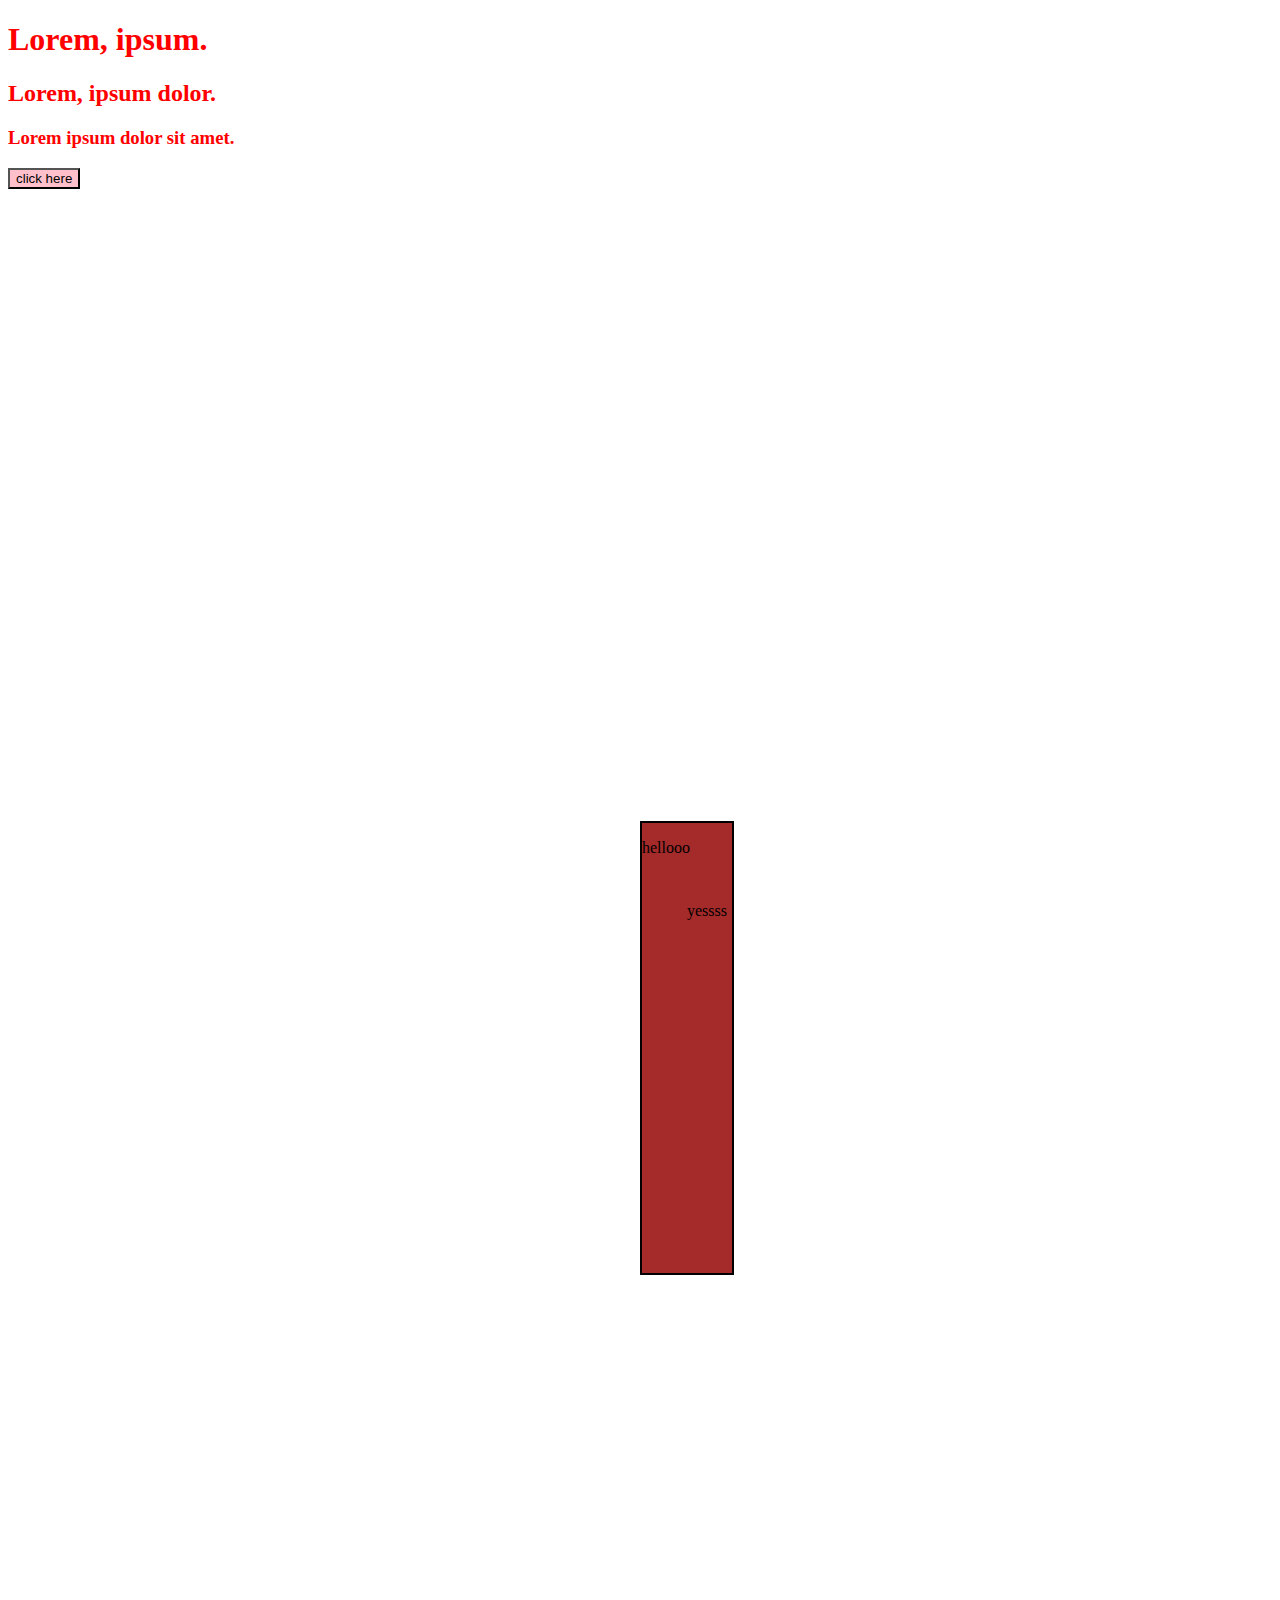
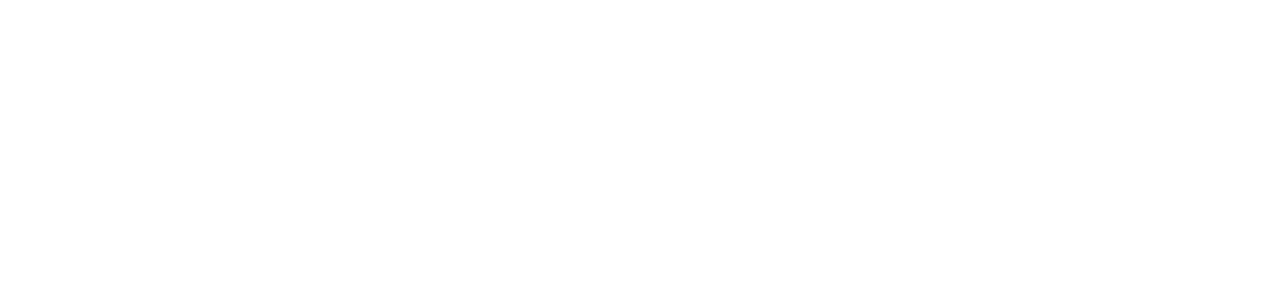
<file: index.html>
<!DOCTYPE html>
<html lang="en">
<head>
    <meta charset="UTF-8">
    <meta name="viewport" content="width=device-width, initial-scale=1.0">
    <title>Git learning</title>
    <link rel="stylesheet" href="style.css">
    <!-- <style>
        .button{
            background-color: blue;
        }
    </style> -->
</head>
<body>
<!-- <!-- <div>
    <!-- <style>
        h1{
            color: green;
        }
    </style> -->
    <!-- <h1>This is first git file</h1>
    <h3 class="class1" id="id23">this is second command </h3>
    <h2 id="id23">changes</h2>
    <p class="class2">Lorem, ipsum dolor.</p>
</div>     -->
<!-- <p>Lorem ipsum dolor, sit amet consectetur adipisicing elit. Ab, ullam!</p>
<h1>Lorem ipsum dolor sit amet.</h1> -->
<!-- <p>Veggies es bonus vobis, proinde vos postulo essum magis <span>kohlrabi welsh onion</span> daikon amaranth tatsoi tomatillo
    melon azuki bean garlic.</p>
    
<p>Gumbo beet greens corn soko <strong>endive</strong> gumbo gourd. Parsley shallot courgette tatsoi pea sprouts fava bean collard
greens dandelion okra wakame tomato. Dandelion cucumber earthnut pea peanut soko zucchini.</p>
     -->

     <!--Background Properties  -->

<!-- <div id="box">Lorem ipsum dolor sit amet.</div> -->

<h1 class="heading">Lorem, ipsum.</h1>
<h2 class="heading">Lorem, ipsum dolor.</h2>
<h3 class="heading">Lorem ipsum dolor sit amet.</h3>
<button style="background-color: pink;" class="button">click here</button>

<div class="div1">
    <p>hellooo</p>

<div>
<p>yessss
    
</p>
</div>

</div>

</body>
</html>
</file>
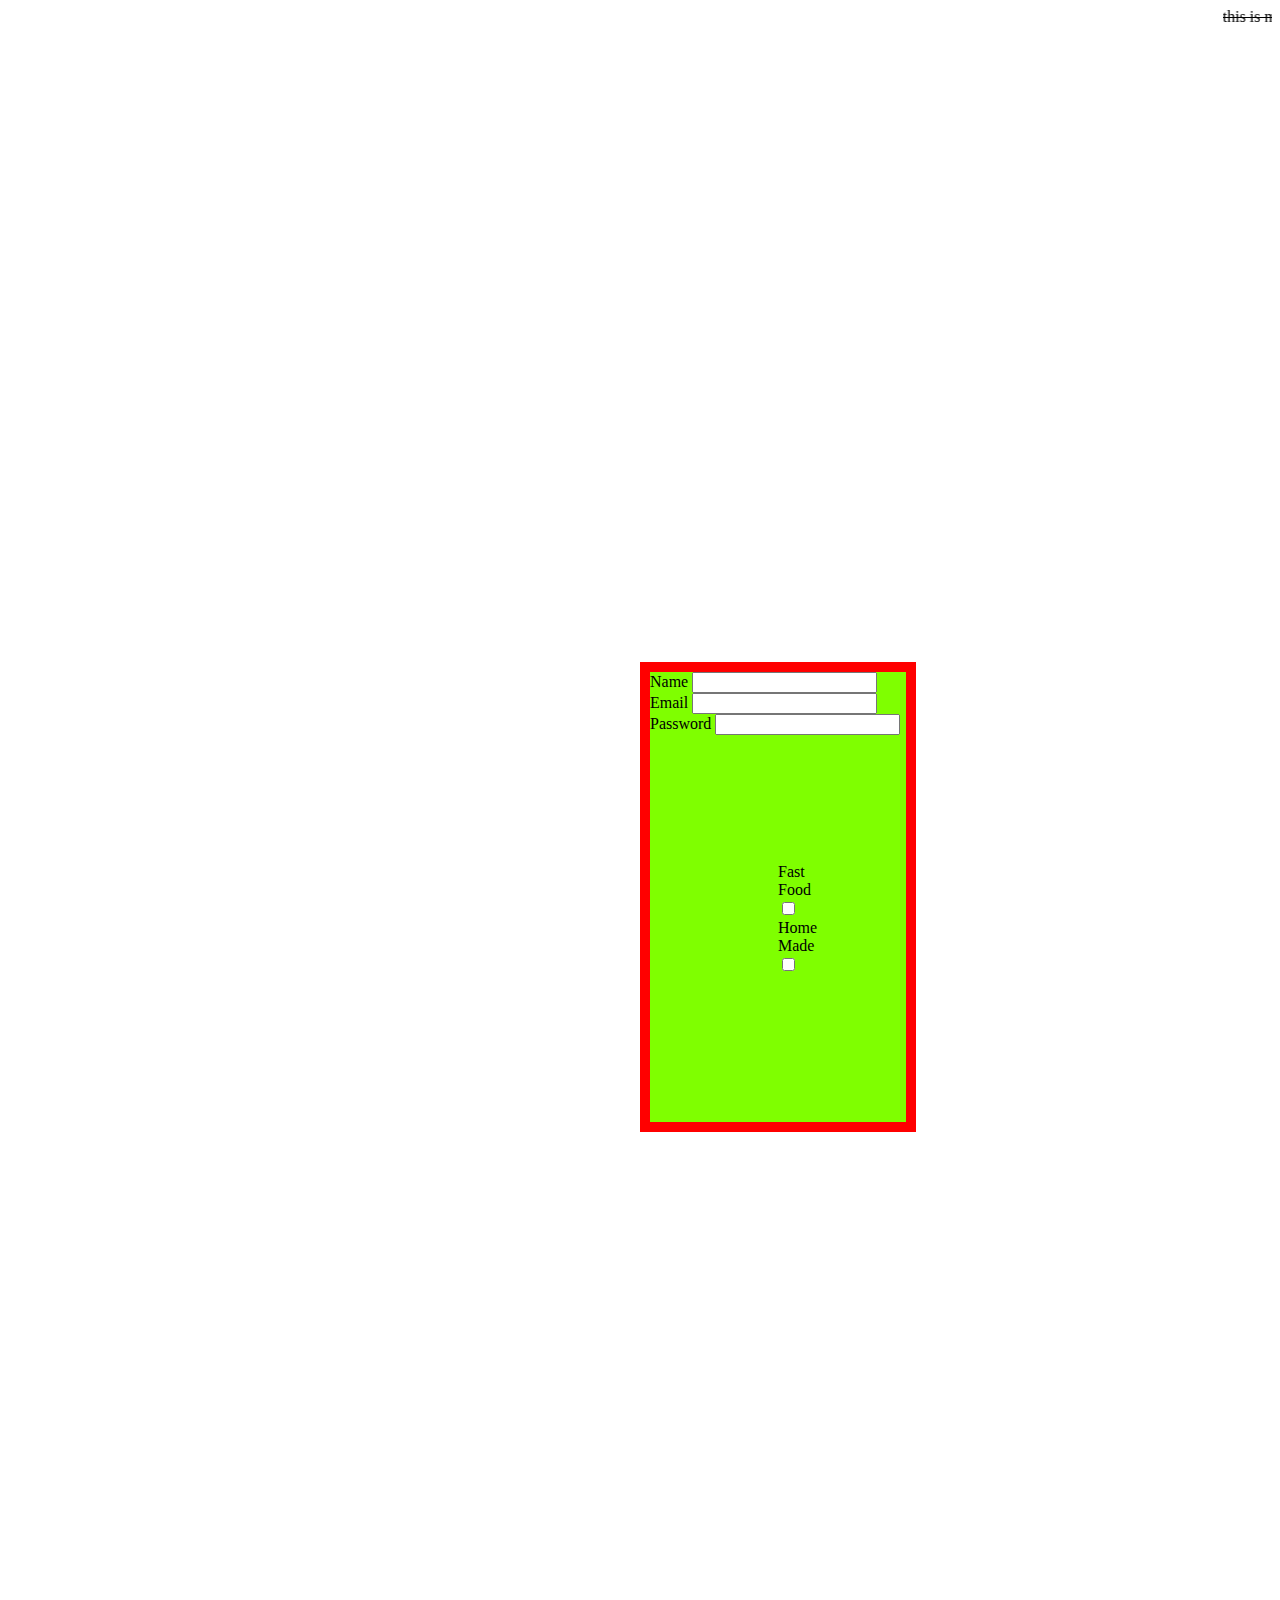
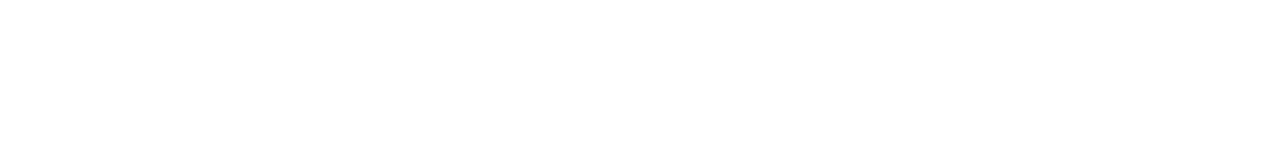
<file: learning.html>
<!DOCTYPE html>
<html lang="en">
<head>
    <meta charset="UTF-8">
    <meta name="viewport" content="width=device-width, initial-scale=1.0">
    <title>Document</title>
    <link rel="stylesheet" href="style.css">
</head>
<body>
    <marquee behavior="bottom" direction="bottom" ><del>this is my page</del></marquee>


<!-- <fieldset> -->
    <!-- <legend>Personal Details </legend> -->
<div id="form">   
    <form action=""> 
<label for="name">Name</label>    
<input type="text" name="name" id="">

<label for="email">Email</label>
<input type="email" name="email" id="">

<label for="pass">Password</label>
<input type="password" name="pass" id="">

<div id="foodchoice">
<!-- <fieldset>
    <legend>Food Category</legend> -->
<label for="checkbox" id="food">Fast Food</label>
<input type="checkbox" name="checkbox" id="food"><br>
<label for="checkbox" id="food">Home Made</label>
<input type="checkbox" name="checkbox" id="food">
<!-- </fieldset> -->
</div>
</form>
</div>
<!-- </fieldset> -->

</body>
</html>
</file>
<file: style.css>
/* *{
    background-color: bisque;
}
h1::first-letter{
    font-size: 2rem;
    color: blueviolet;
    
} 

*{
    color: yellow;
}

.class1{
    color: chartreuse;
}
#id23{
    color: red;
}
.class2{
    color: darkred;
    background-color: bisque;
    
}
div{
    border-width: 20px;
    border-color: black;
}
h3{
    border-color: blue;
    border-width: 10px;
    border-style:inset;
    border-top-right-radius: 20px;
    border-top-color: brown;
    border-bottom-right-radius: 20px;
    border-top: 20px;
} */
/* p,
h1 {
    color: red;
    width: 500px;
    border: 1px solid black;
  } */
/* p {
    background: violet;
} */
/* #box{
background-color: blue;
} */
.heading{
    color: red;
}
.button{
    background-color: green;
}
.div1{
    background-color: brown;
    border: 2px solid black;
    height: 50vh;
    width: 10vh;
}
div{
    margin: 50%;
    background-color: chartreuse;
    border: 2px;
    height: 50%;
}
#form{
    border: 10px solid red;
    height: 50vh;
    width: 20vw;
}
/* #foodchoice{ */
    /* border: 2px solid red; */
    /* background-color: aqua; */
</file>
